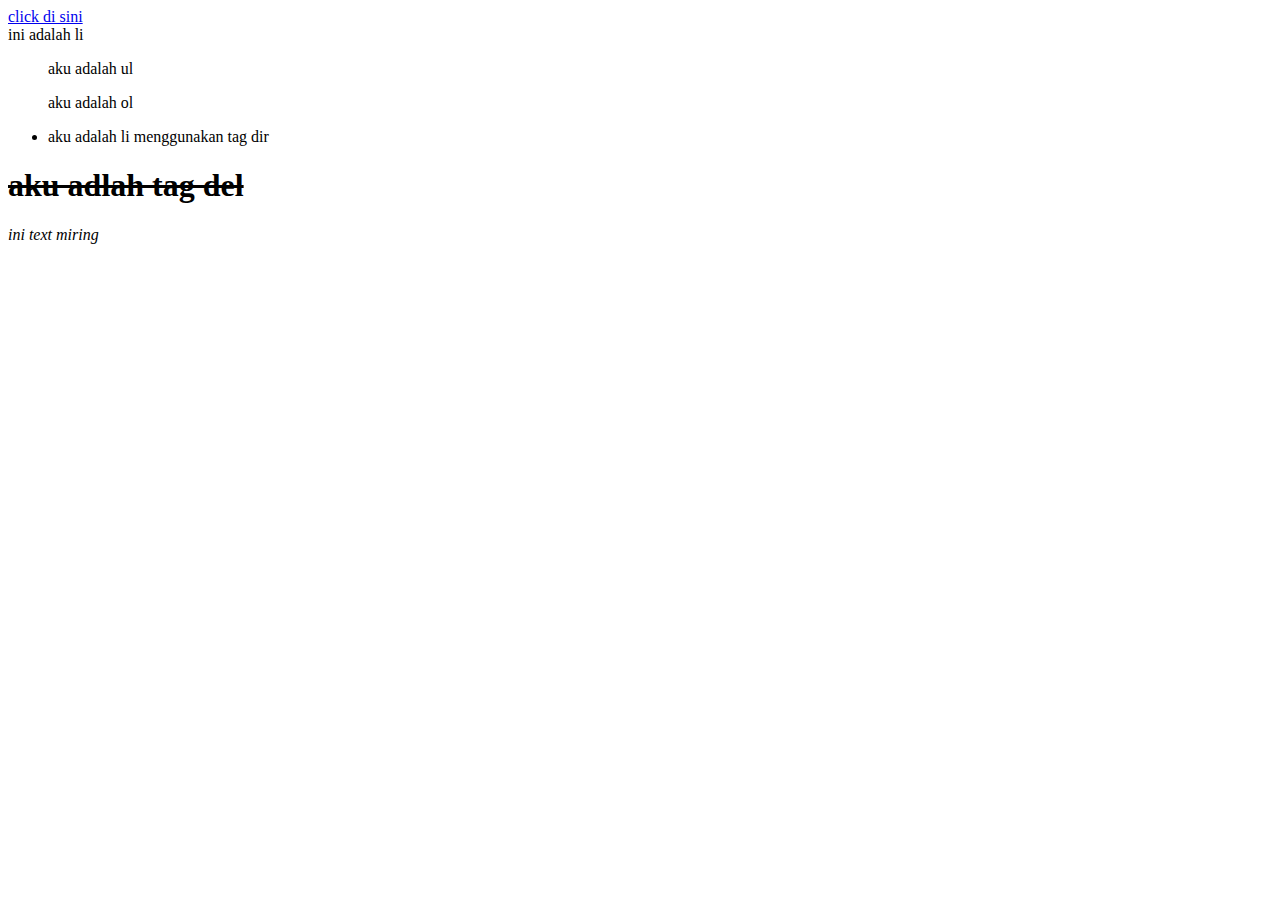
<file: Styletxt.html>
<!DOCTYPE html>
<html lang="en">
<head>
    <meta charset="UTF-8">
    <meta name="viewport" content="width=device-width, initial-scale=1.0">
    <title>Document</title>

    <link rel="stylesheet" href="">
    <a href="https://www.w3schools.com/">click di sini </a>
</head>
<body>
    <div>
        <li>ini adalah li</li>
    </div>
    <div>
        <ul>aku adalah ul</ul>
    </div>
    <div>
        <ol>aku adalah ol</ol>
    </div>
    <dir>
        <li>aku adalah li menggunakan tag dir</li>
    </dir>
    <del>
        <h1>aku adlah tag del</h1>
    </del>


    <div>
        <i>ini text miring</i>
    </div>
   
</body>
</html>
</file>
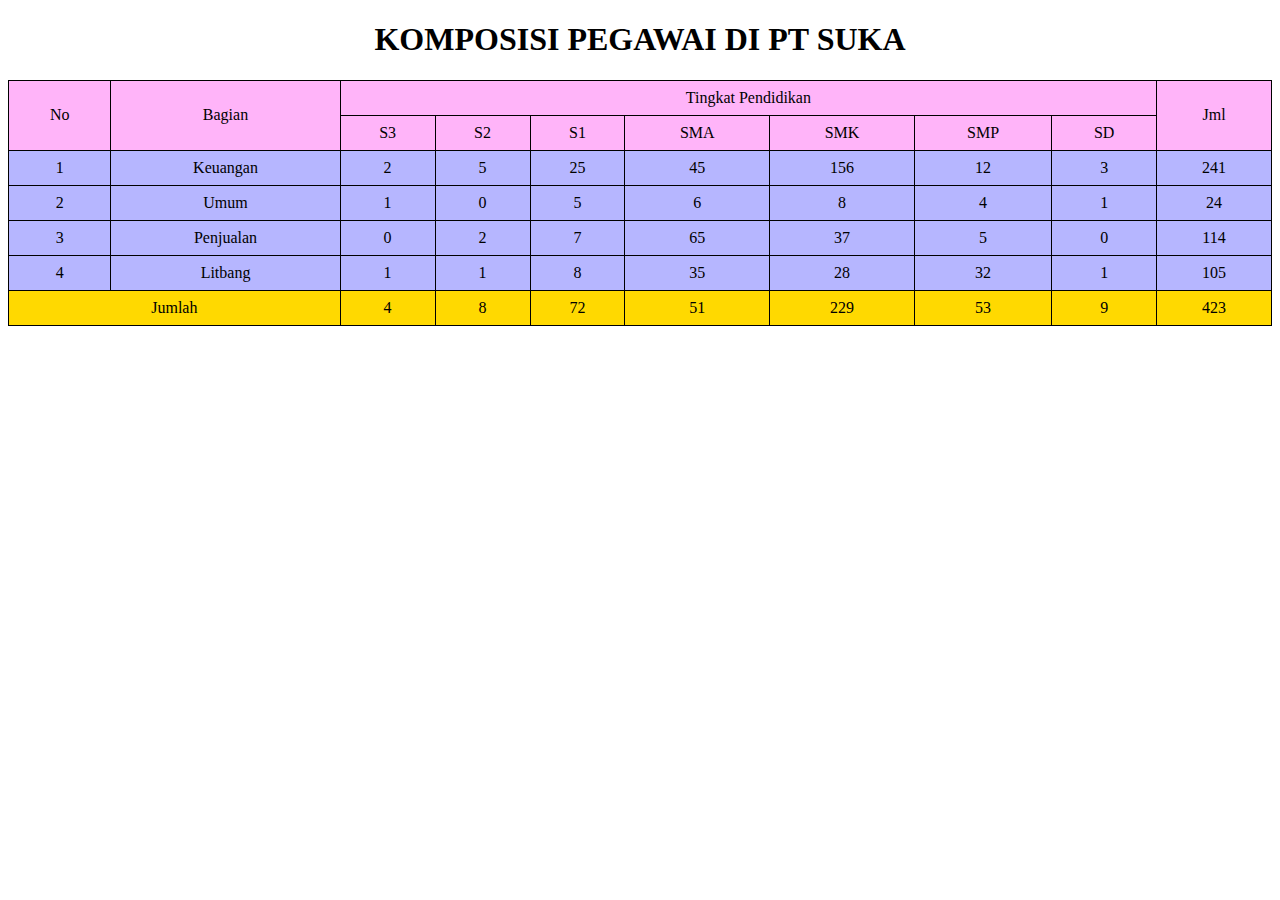
<file: tabel.html>
<!DOCTYPE html>
<html lang="en">
<head>
    <meta charset="UTF-8">
    <meta name="viewport" content="width=device-width, initial-scale=1.0">
    <title>Tugas Table</title>

    <style>
        table {
            width: 100%;
            border-collapse: collapse;
        }
        table, td {
            border: 1px solid black;
            padding: 8px;
            text-align: center;
        }
        .A {
            background-color: #ffb4f9;
        }
        .B {
            background-color: #ffb4f9;
        }
        .C {
            background-color: #b6b6ff;
        }
        .D {
            background-color: #b6b6ff;
        }
        .E {
            background-color: #b6b6ff;
        }
        .F {
            background-color: #b6b6ff;
        }
        .G {
            background-color: rgb(255, 217, 0);
        }
       
    </style>
</head>
<body>
    <center>
        <h1>KOMPOSISI PEGAWAI DI PT SUKA  </h1>
    </center>

    <table>
        <tr class="A">
            <!-- Baris header -->
            <td rowspan="2">No</td>
            <td rowspan="2">Bagian</td>
            <td colspan="7">Tingkat Pendidikan</td>
            <td rowspan="2">Jml</td>
        </tr>
        <tr class="B">
            <td>S3</td>
            <td>S2</td>
            <td>S1</td>
            <td>SMA</td>
            <td>SMK</td>
            <td>SMP</td>
            <td>SD</td>
        </tr>
        <tr class="C">
            <td>1</td>
            <td>Keuangan</td>
            <td>2</td>
            <td>5</td>
            <td>25</td>
            <td>45</td>
            <td>156</td>
            <td>12</td>
            <td>3</td>
            <td>241</td>
        </tr>
        <tr class="D">
            <td>2</td>
            <td>Umum</td>
            <td>1</td>
            <td>0</td>
            <td>5</td>
            <td>6</td>
            <td>8</td>
            <td>4</td>
            <td>1</td>
            <td>24</td>
        </tr>
        <tr class="E">
            <td>3</td>
            <td>Penjualan</td>
            <td>0</td>
            <td>2</td>
            <td>7</td>
            <td>65</td>
            <td>37</td>
            <td>5</td>
            <td>0</td>
            <td>114</td>
        </tr>
        <tr class="F">
            <td>4</td>
            <td>Litbang</td>
            <td>1</td>
            <td>1</td>
            <td>8</td>
            <td>35</td>
            <td>28</td>
            <td>32</td>
            <td>1</td>
            <td>105</td>
        </tr>
        <tr class="G">
            <td colspan="2">Jumlah</td>
            <td>4</td>
            <td>8</td>
            <td>72</td>
            <td>51</td>
            <td>229</td>
            <td>53</td>
            <td>9</td>
            <td>423</td>
        </tr>
    </table>
</body>
</html>
</file>
